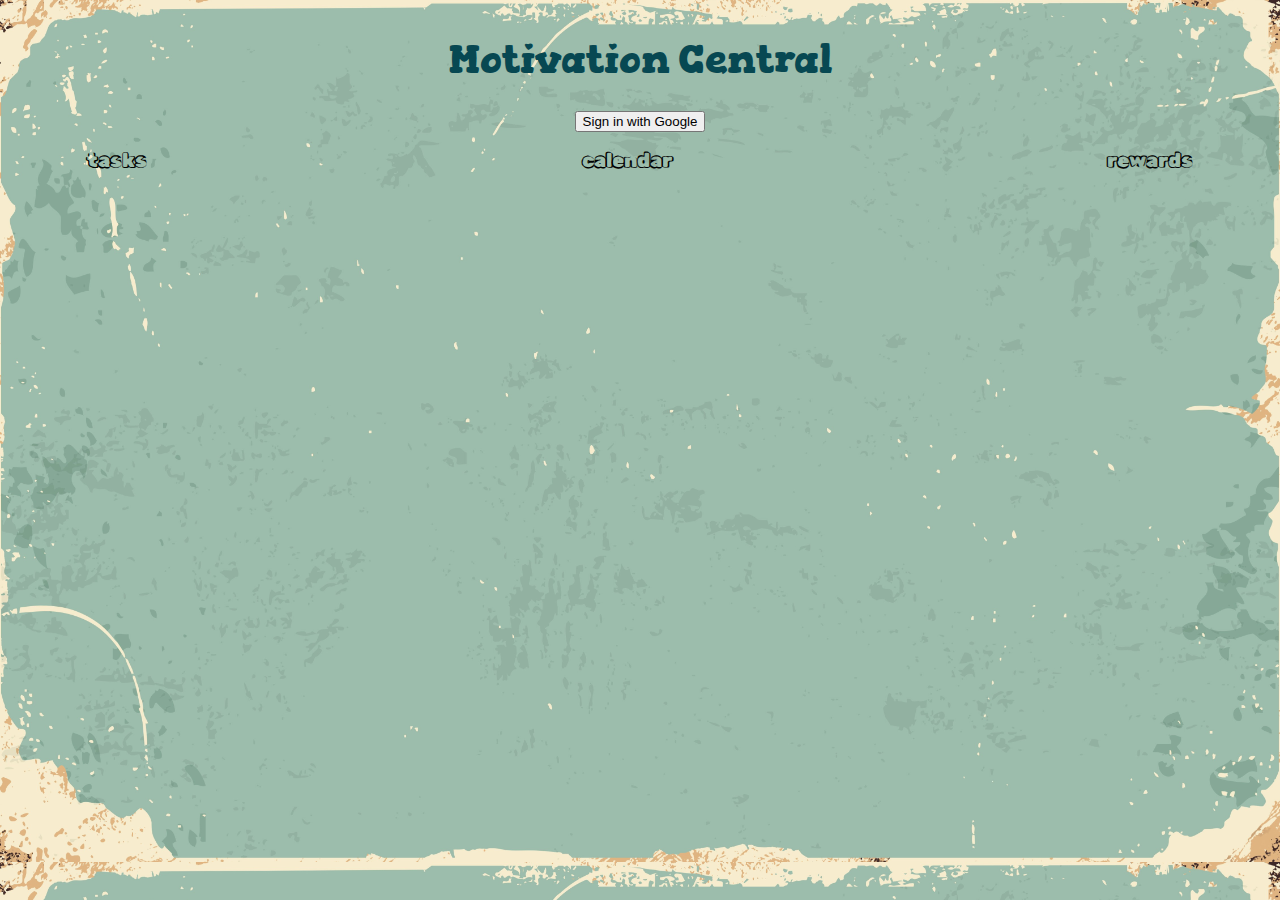
<file: index.html>
<!DOCTYPE html>
<meta name="google-signin-client_id" content="116649256091-5i5vim1domopfljpqvq769sdcas7pt6j.apps.googleusercontent.com">
<script src="https://apis.google.com/js/api.js" async defer></script>
<html>
    <head>
        <link rel="stylesheet" type="text/css" href="style.css">
        <link rel="stylesheet" type="text/css" href="calendar.css">
        <link rel="stylesheet" type="text/css" href="monthlyCalendar.css">
        <link rel="stylesheet" type="text/css" href="rewards.css">
        <script type="text/javascript" src="main.js"></script>
        <script type="text/javascript" src="tasks.js"></script>
        <script type="text/javascript" src="monthlyCalendar.js"></script>
        <script type="text/javascript" src="calendar.js"></script>
        <script type="text/javascript" src="rewards.js"></script>
        <script type="text/javascript" src="login.js"></script>
        <title>Motivation Central</title>
        <link rel="preconnect" href="https://fonts.googleapis.com">
        <link rel="preconnect" href="https://fonts.gstatic.com" crossorigin>
        <link href="https://fonts.googleapis.com/css2?family=Gorditas:wght@400;700&family=Patrick+Hand&family=Rubik+Vinyl&display=swap" rel="stylesheet">
        <meta name="viewport" content="width=device-width, initial-scale=1.0" />
    </head>
    <body id="body" class="body" onload="main()">
        <h1 id="top" class="title"> 
            Motivation Central
        </h1>
        <button class="googleSignInButton" data-onsuccess="onSignIn" onclick="clickButton()">Sign in with Google</button>
        <div class="tab" id="tabs">
            <button class="tablinks" onclick="openTasks()">tasks</button>
            <button class="tablinks" onclick="openCalanderPage()">calendar</button>
            <button class="tablinks" onclick="openRewards()">rewards</button>
        </div>          
    </body>
</html>
</file>
<file: style.css>
.body{
    display: flex;
    flex-direction: column;
    background-image:url("Background\ for\ Website\ 02.jpg");
    background-size: 100%;
    align-items: center;
    height: contain;
    width: contain;
}
.rubik-vinyl-regular {
    font-family: "Rubik Vinyl", serif;
    font-weight: 400;
    font-style: normal;
  }

.patrick-hand-regular {
    font-family: "Patrick Hand", serif;
    font-weight: 400;
    font-style: normal;
  }

.gorditas-regular {
    font-family: "Gorditas", serif;
    font-weight: 400;
    font-style: normal;
  }
  
.gorditas-bold {
    font-family: "Gorditas", serif;
    font-weight: 700;
    font-style: normal;
  }
  
  

.title{
    display: flex;
    color: #074852;
    font-family: "Gorditas", sans-serif, serif;
    font-size: 40px;
}

.tab{
    overflow: hidden;
    background-color: transparent;
    display: flex;
    width: 90%;
    justify-content: space-between;
  }
  
.tablinks {
    float: left;
    border: none;
    outline: none;
    background-color: transparent;
    padding: 16px;
    transition: 0.3s;
    font-size: 20px;
    font-family: "Rubik Vinyl", sans-serif;
  }



.taskSection{
    display: flex;
    flex-direction: column;
    height: 100%;
    padding: 8px 12px;
    width: 90%;
    /* align-self: flex-start; */
    background-color: white;
    border-radius: 25px;
    white-space: wrap;
}

.tablinks:hover {
    color: #076c6a;
}

.noTaskMessage{
    color: orange;
    font-size: x-large;
}

.aTaskDisplay{
    display: flex;
    column-gap: 5px;
    width: 70%;
    align-self: left;
    background-color: #d3e4db;
    border-radius: 7px;
    width: fit-content;
    padding: 2px 10px;
    margin-bottom: 10px;
    font-family: "Patrick Hand", sans-serif;
}

.newTaskButton{
    width: max-content;
    margin-bottom: 15px;
    align-self: center;
    background-color: #599cb9;
    border: none;
    border-radius: 7px;
    padding: 2px 10px;
    font-size: 15px;
    font-family: "Patrick Hand", sans-serif;

}

.newTaskButton:hover{
    background-color: #0d445b;
    color: white;
    transition: .5s;
}


.addNewTaskScreen{
    display: flex;
    flex-direction: column;
    position: fixed;
    top: 30%;
    left: 30%;
    background-color: #076c6a;
    min-width: 40%;
    min-height: 40%;

}
.addNewTaskScreenRow{
    display: flex;
    flex-direction: row;
}


.allTasks{
    display: flex;
    flex-direction: row;
    justify-content: space-between;
    align-items: center;
    margin-left: 3%;
    margin-right: 3%;
    margin-bottom: 10px;
    font-weight: bold;
    font-family: "Patrick Hand", sans-serif;
    color:#278a8f;
}

.aDate{
    font-weight: lighter;
    font-size: small;
    font-family: "Patrick Hand", sans-serif;
    display: flex;
    align-items: center;
}

.todayTask{
    display: flex;
    align-self: center;
}

.timeButton{
    background-color: white;
    border: none;
    outline: none;
}
</file>
<file: calendar.css>
.weeklyCalander{
    display: flex;
    flex-direction: column;
}

.weekDay{
    display: flex;
    flex-direction: column;
}

.dayTop{
    display: flex;
    flex-direction: row;
}

.calanderTaskList{
    display: flex;
    flex-direction: row;
    visibility: hidden;
}
</file>
<file: monthlyCalendar.css>
.monthlyCalanderHolder{
    display: flex;
    flex-direction: column;
    width: 70vh;
    height: 70vh;
    background-color: #cef5ed;
    color: black;
    margin-top: 1%;
    font-family: "Patrick Hand", sans-serif;
    border: none;
    outline: none;
}

@media only screen and (max-width: 768px) {
    [class*="monthlyCalanderHolder"]{
        width: 100vw;
        height: 100vw;
        overflow: hidden;
        /* align-self: flex-start; */
    }
}

.cutoffTask{
    width: 100%;
    padding: 0px 0px;
    overflow-x: hidden;
    white-space: nowrap;
    margin: 0;
    column-gap: 0;
    font-size: 60%;
    /* text-overflow: hidden; */ 
}



.monthlyRowHolder{
    display: flex;
    flex-direction: row;
    flex-grow: 1;
    height: 14.28%;
    /* margin-left: 1px;
    margin-right: 1px;
    margin-bottom: 1px; */
}

.monthDay{
    display: flex;
    flex-direction: column;
    /* flex-grow: 1; */
    width: 14.2857142857%;
    background-color: #8ec6c4;
    /* flex-basis: 0%; */
}
.monthWeekDayLable{
    flex-grow: 1;
    /* margin-left: 1vh; */
}

.monthWeekDayLableHolder{
    color: black;
    display: flex;
    flex-direction: row;
}

.vewAllTasksButton{
    z-index: 1;
    font-size: x-small;
    width: fit-content;
    justify-self: left;
}

/* @media only screen and (max-width: 768px) {
 @media only screen and (max-width: 768px) {
    [class*="showTasksButton"]{
        margin-left: 5px;
        margin-top: 0px;
        flex-direction: column;
    }
} */ 

.clickedTaskDisplay{
    width: fit-content;
    height: fit-content;
    z-index: 2;
    background-color: #8ec6c4;
}
</file>
<file: rewards.css>
.wheelToSpin{
    position: relative;
    display: flex;
    flex-direction: column;
    border-radius: 50%;
    background-color: white;
    width: 70vh;
    height: 70vh;
    justify-content: center;
    margin-top: 3%;
    margin-left: 0%;
    margin-right: 0%;

}

:root {
    --rotation-deg: 360deg;
}
.runAnimation{
    animation: spin 5s;
    animation-fill-mode: forwards;
}

@keyframes spin{
    0% {transform: rotate(0deg);}
    100% {transform: rotate(var(--rotation-deg));}
}



.line{
    display: flex;
    height: 1px;
    background-color: teal;
    border: none;
    width: 70vh;
    position: absolute;
    
}
.image{
    width: 8vh;/*If you change the length or width of this, you must also change a line commented in rewards.js in the openRewards function*/
    height: 8vh;
    position: absolute;
    background: none;
    z-index: 1;
}

.arrow{
    width: 0; 
    height: 0; 
    border-left: 3vh solid transparent; 
    border-right: 3vh solid transparent; 
    border-top: 3vh solid teal; 
    position: absolute;
    top:22.5%
}

@media only screen and (max-width: 768px) {
    [class*="arrow"]{
        top: 19%

    }
}

.winner{
    width:60vh;
    height: 60vh;
    z-index: 1;
    background: none;
    display: absolute;
    top: 30%;
}
</file>
